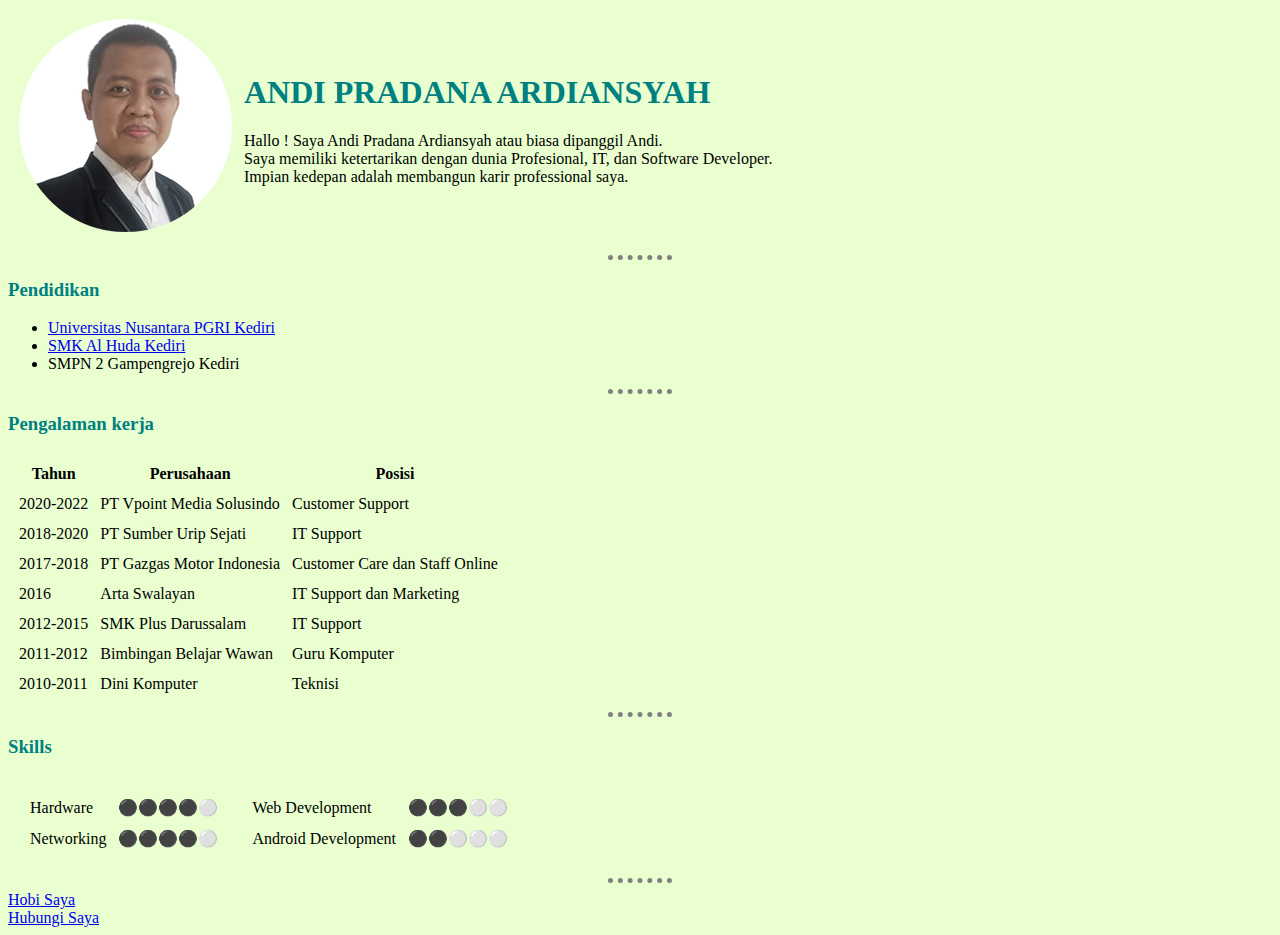
<file: index.html>
<!DOCTYPE html>
<html lang="en" dir="ltr">

<head>
  <meta charset="utf-8">
  <title>Andi Personal Site</title>
  <link rel="stylesheet" href="css/styles.css">
  <!--Ini untuk memanggil file css-->

</head>

<body>
  <table cellspacing="10">
    <tr>
      <td> <img src="Images/Andi.png" alt="Andi Profile Picture"></td>
      <td>
        <h1>ANDI PRADANA ARDIANSYAH</h1>
        <p>Hallo ! Saya Andi Pradana Ardiansyah atau biasa dipanggil Andi.<br>
          Saya memiliki ketertarikan dengan dunia Profesional, IT, dan Software Developer.
          <br>
          Impian kedepan adalah membangun karir professional saya.
        </p>
      </td>
    </tr>
  </table>
  <hr>
  <h3>Pendidikan</h3>
  <ul>
    <li><a href="https://unpkediri.ac.id/">Universitas Nusantara PGRI Kediri</a></li>
    <li><a href="https://smkalhudakdr.sch.id">SMK Al Huda Kediri</a></li>
    <li>SMPN 2 Gampengrejo Kediri</li>
  </ul>
  <hr>
  <h3>Pengalaman kerja</h3>
  <table cellspacing="10">
    <thead>
      <tr>
        <th>Tahun</th>
        <th>Perusahaan</th>
        <th>Posisi</th>
      </tr>
    </thead>
    <tbody>
      <tr>
        <td>2020-2022</td>
        <td>PT Vpoint Media Solusindo</td>
        <td>Customer Support</td>
      </tr>
      <tr>
        <td>2018-2020</td>
        <td>PT Sumber Urip Sejati</td>
        <td>IT Support</td>
      </tr>
      <tr>
        <td>2017-2018</td>
        <td>PT Gazgas Motor Indonesia</td>
        <td>Customer Care dan Staff Online</td>
      </tr>
      <tr>
        <td>2016</td>
        <td>Arta Swalayan</td>
        <td>IT Support dan Marketing</td>
      </tr>
      <tr>
        <td>2012-2015</td>
        <td>SMK Plus Darussalam</td>
        <td>IT Support</td>
      </tr>
      <tr>
        <td>2011-2012</td>
        <td>Bimbingan Belajar Wawan</td>
        <td>Guru Komputer</td>
      </tr>
      <tr>
        <td>2010-2011</td>
        <td>Dini Komputer</td>
        <td>Teknisi</td>
      </tr>
    </tbody>
  </table>
  <hr>
  <h3>Skills</h3>
  <table cellspacing="10">
    <tr>
      <td>
        <table cellspacing="10">
          <tr>
            <td>Hardware</td>
            <td>⚫⚫⚫⚫⚪</td>
          </tr>
          <tr>
            <td>Networking</td>
            <td>⚫⚫⚫⚫⚪</td>
          </tr>
        </table>
      </td>
      <td>
        <table cellspacing="10">
          <tr>
            <td>Web Development</td>
            <td>⚫⚫⚫⚪⚪</td>
          </tr>
          <tr>
            <td>Android Development</td>
            <td>⚫⚫⚪⚪⚪</td>
          </tr>
        </table>
      </td>

    </tr>
  </table>
  <hr>
  <a href="Hobi.html">Hobi Saya</a>
  <br>
  <a href="ContactMe.html">Hubungi Saya</a>
</body>

</html>
</file>
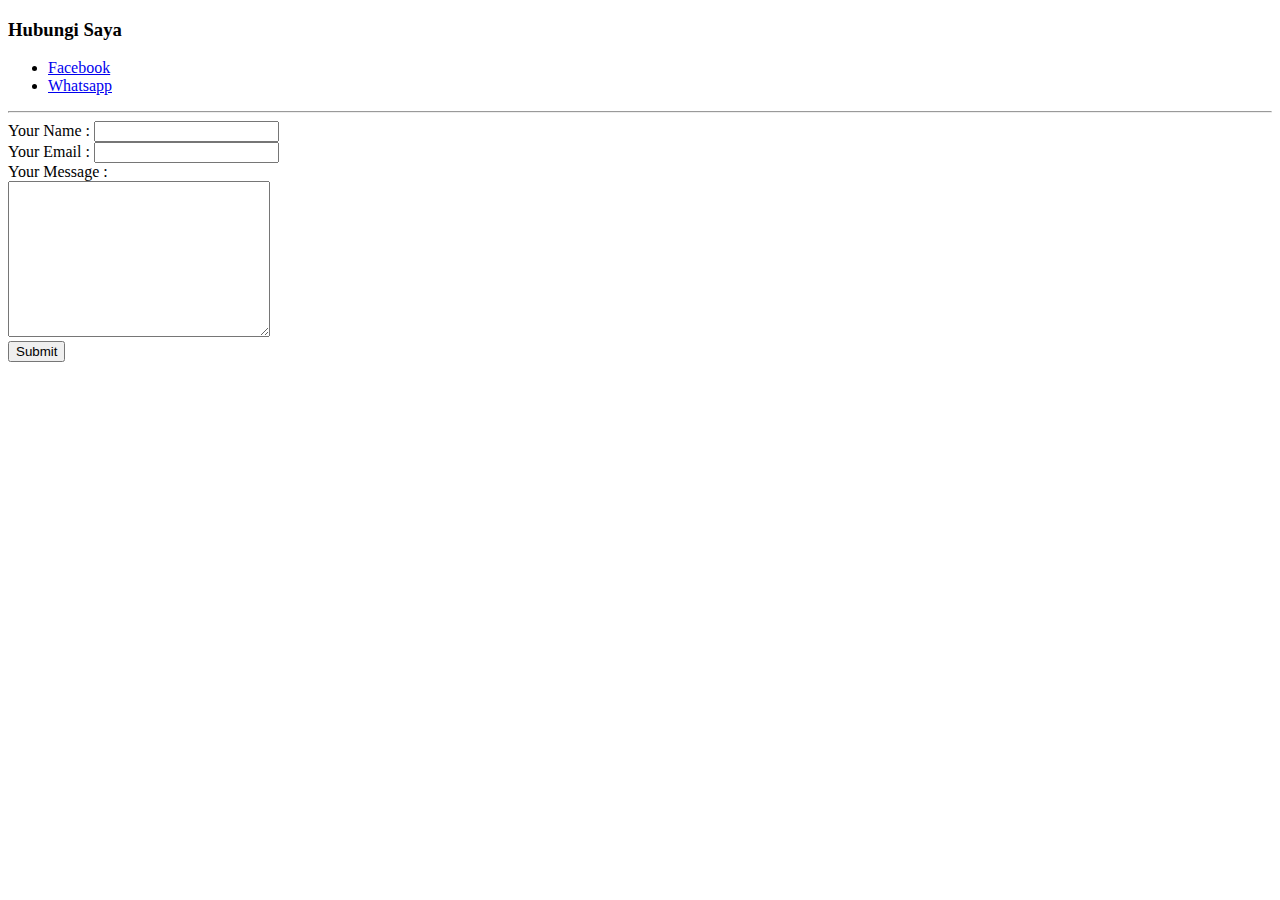
<file: ContactMe.html>
<!DOCTYPE html>
<html lang="en" dir="ltr">

<head>
  <meta charset="utf-8">
  <title>Hubungi Saya</title>
</head>

<body>
  <h3>Hubungi Saya</h3>
  <ul>
    <li><a href="https://web.facebook.com/andi.alkadiry">Facebook</a></li>
    <li><a href="https://wa.me/6285736932251">Whatsapp</a></li>
  </ul>
<hr>
<form action="mailto:andi.fti@gmail.com" method="post" enctype="text/plain">
  <label>Your Name :</label>
  <input type="text" name="YourName" value="">  <br>
  <label>Your Email :</label>
  <input type="email" name="YourEmail" value=""><br>
  <label>Your Message :</label><br>
  <textarea name="YourMessage" rows="10" cols="30"></textarea><br>
  <input type="submit" name="">
</form>
</body>

</html>
</file>
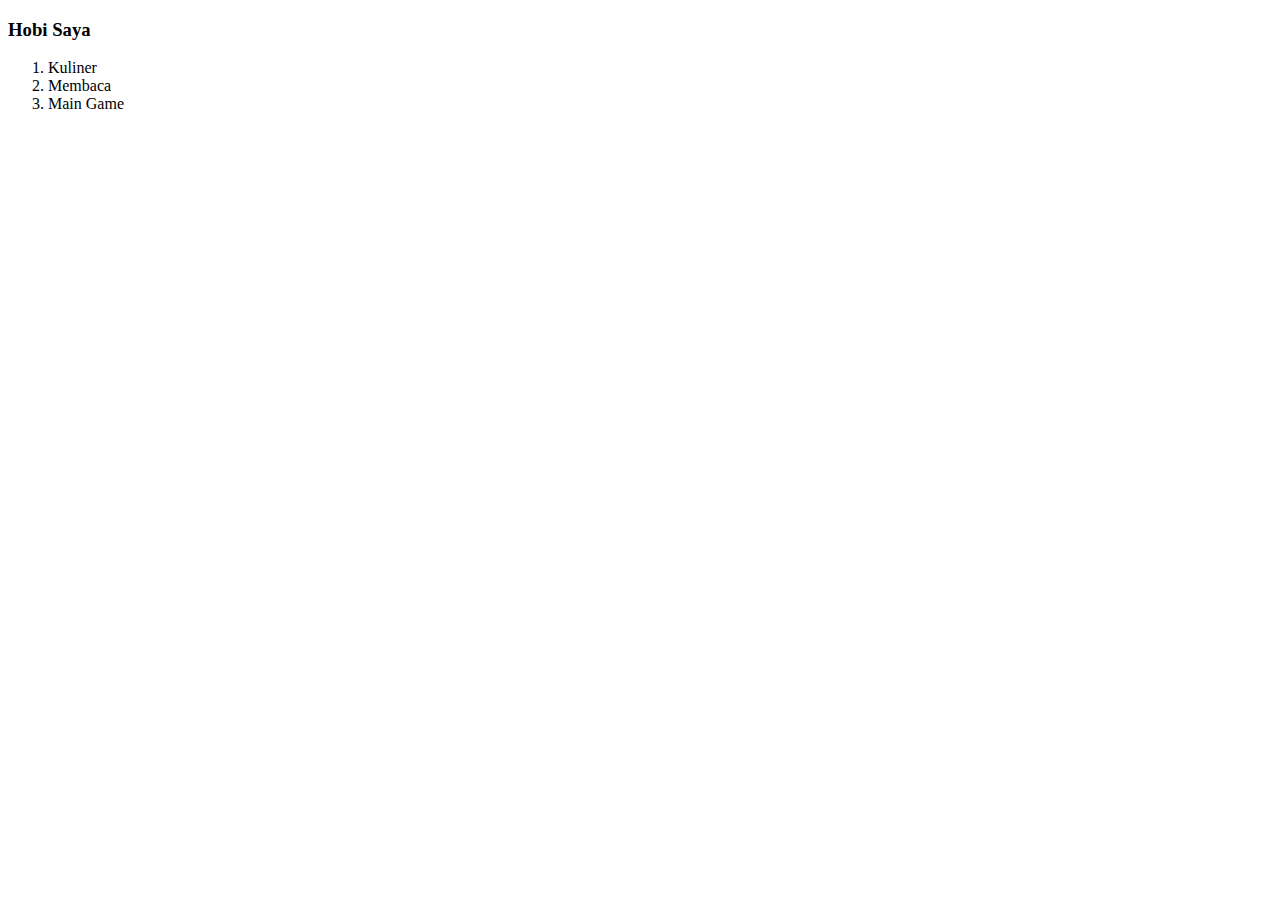
<file: Hobi.html>
<!DOCTYPE html>
<html lang="en" dir="ltr">

<head>
  <meta charset="utf-8">
  <title>Hobi Saya</title>
</head>

<body>
  <h3>Hobi Saya</h3>
  <ol>
    <li>Kuliner</li>
    <li>Membaca</li>
    <li>Main Game</li>
  </ol>
</body>

</html>
</file>
<file: css/styles.css>
body {
  background-color: #EAFFD0;
}

hr {

  border-style: none;
  border-top-style: dotted;
  border-color: grey;
  border-width: 5px;
  width: 5%;
}
h1{
  color: #008080;
}
h2{
color: #008080;
}
h3{
color: #008080;
}
h4{
color: #008080;
}
h5{
color: #008080;
}
</file>
